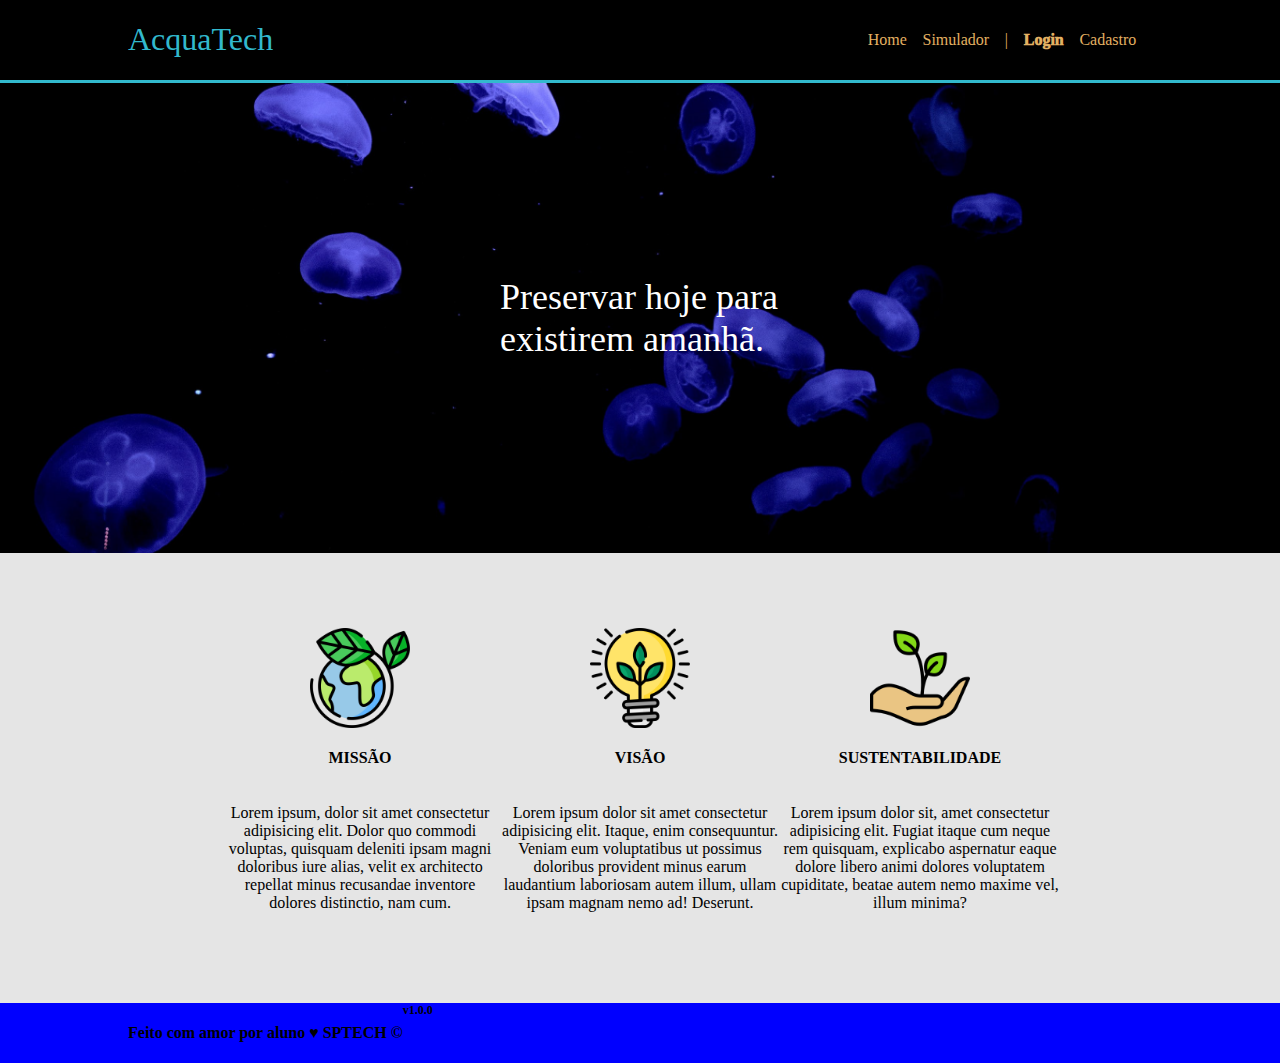
<file: public/index.html>
<!DOCTYPE html>
<html lang="en">

<head>
    <meta charset="UTF-8">
    <meta name="viewport" content="width=device-width, initial-scale=1.0">
    <title>Home</title>
    <link rel="stylesheet" href="style.css">
</head>

<body>
    <div class="header">
        <div class="container">
            <a href="index.html"><h1 class="titulo">AcquaTech</h1></a>

            <ul class="navBar">
                <li> <a href="index.html">Home</a></li>
                <li>Simulador</li>
                <li>|</li>
                <li id="aqui"><a href="login.html"> Login</a></li>
                <li><a href="cadastro.html">Cadastro</a></li>
            </ul>
        </div>

    </div>

    <div class="banner">
        <div class="container">
            <p>
                Preservar hoje para existirem amanhã.
            </p>
        </div>
    </div>

    <div class="social">
        <div class="container">
            <div class="boxes">
                <div class="box">
                    <img src="assets/imgs/planet-earth_color.png" >
                    <h4>
                        MISSÃO
                    </h4>
                    <p>
                        Lorem ipsum, dolor sit amet consectetur adipisicing elit. Dolor quo commodi voluptas, quisquam deleniti ipsam magni doloribus iure alias, velit ex architecto repellat minus recusandae inventore dolores distinctio, nam cum.
                    </p>
                </div>
            <div class="box">
                <img src="assets/imgs/lightbulb_color.png">
                <h4>
                    VISÃO
                </h4>
                <p>
                    Lorem ipsum dolor sit amet consectetur adipisicing elit. Itaque, enim consequuntur. Veniam eum voluptatibus ut possimus doloribus provident minus earum laudantium laboriosam autem illum, ullam ipsam magnam nemo ad! Deserunt.
                </p>
            </div>
            <div class="box">
                <img src="assets/imgs/growth_color.png">
                <h4>
                    SUSTENTABILIDADE
                </h4>
                <p>
                    Lorem ipsum dolor sit, amet consectetur adipisicing elit. Fugiat itaque cum neque rem quisquam, explicabo aspernatur eaque dolore libero animi dolores voluptatem cupiditate, beatae autem nemo maxime vel, illum minima?
                </p>
            </div>
        </div>
        </div>
    </div>
    <div class="footer">
        <div class="container">
            <h4>
                Feito com amor por aluno &hearts; SPTECH &copy;
            </h4>
            <span class="version">
                v1.0.0
            </span>
        </div>
    </div>
</body>

</html>
</file>
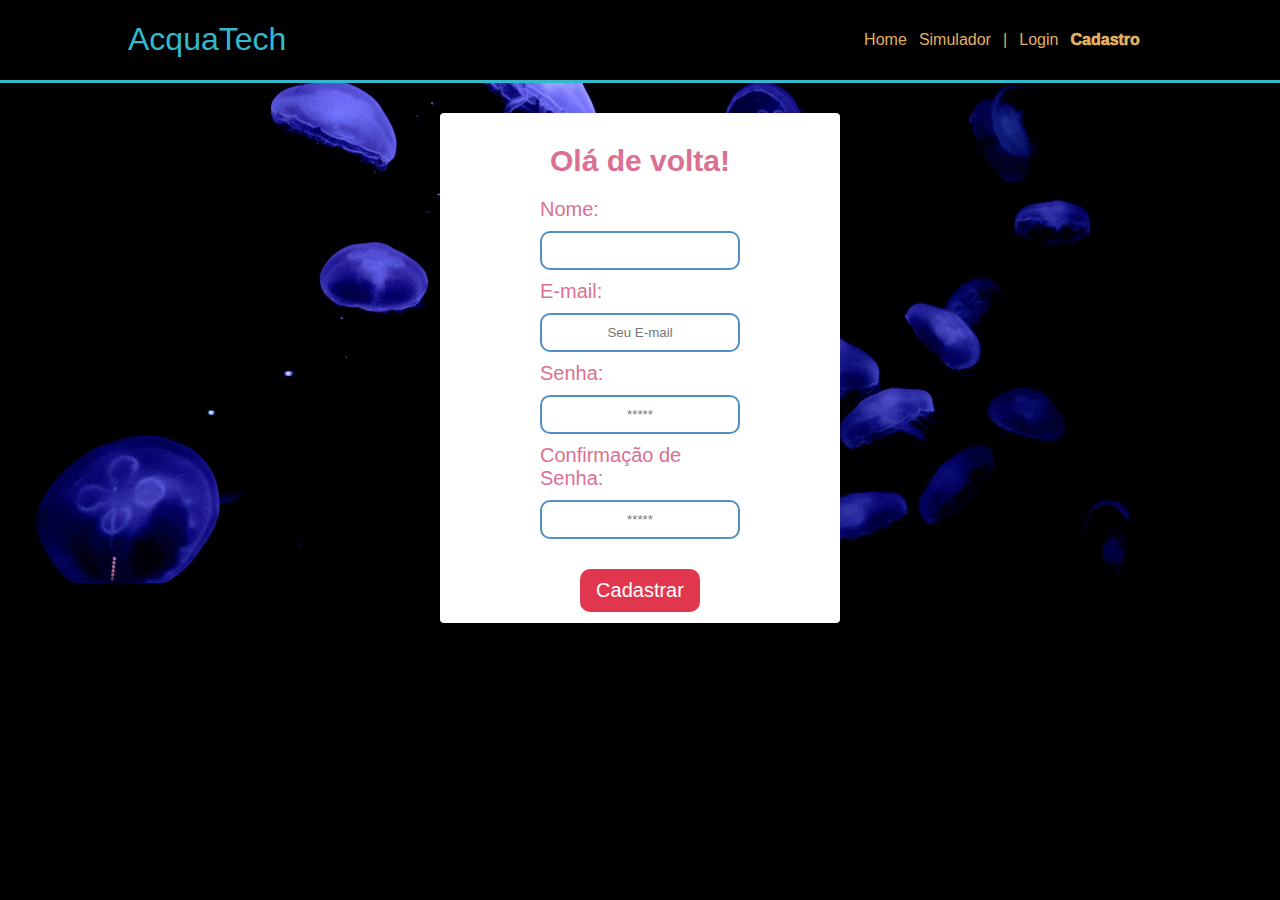
<file: public/cadastro.html>
<!DOCTYPE html>
<html lang="en">

<head>
    <meta charset="UTF-8">
    <meta http-equiv="X-UA-Compatible" content="IE=edge">
    <meta name="viewport" content="width=device-width, initial-scale=1.0">
    <title>LOGIN - AquaTech</title>

    <!-- Aqui colocamos o link para o arquivo de estilização-->
    <link rel="stylesheet" href="estilo.css">
    <link rel="stylesheet" href="cadastro-estilo.css">
</head>

<body>
    <!-- Nosso cabeçalho -->
    <div class="header">
        <div class="container">
            <a href="index.html"><h1 class="titulo">AcquaTech</h1></a>

            <ul class="navBar">
                <li> <a href="index.html">Home</a></li>
                <li>Simulador</li>
                <li>|</li>
                <li id="aqui" ><a href="login.html"> Login</a></li>
                <li id="ali"><a href="cadastro.html">Cadastro</a></li>
            </ul>
        </div>

    </div>

    <!-- Começo do Banner -->

    <div class="banner">
        <div class="container">
            <div class="caixa_formulario">
                <h1>Olá de volta!</h1>
                <div class="formulario">

                    <span>Nome:</span>
                    <input id="nome_input" type="text">

                    <span>E-mail:</span>
                    <input id="email_input" type="email" placeholder="Seu E-mail">

                    <span>Senha:</span>
                    <input id="senha_input" type="password" placeholder="*****">

                    <span>Confirmação de Senha:</span>
                    <input id="confirmaSenha_input" type="password" placeholder="*****">

                    <button onclick="cadastro()">Cadastrar</button>
                </div>
            </div>
        </div>
    </div>

    <!-- Fim do Banner -->

</body>

</html>
<script>
    function cadastro(){
        var email = email_input.value;
        var senha = senha_input.value;
        var confirmacao = confirmaSenha_input.value;
        var nome = nome_input.value;
        if(senha != confirmacao){
            alert('As senhas informadas não correspondem')
        }else if (email.indexOf("@sptech")  == -1){
            alert('Email inválido')
        }else if(nome.length < 3){
            alert('Nome inválido')
        }
        else{
            window.location.href = "index.html";
  }
}
    
 </script>
</file>
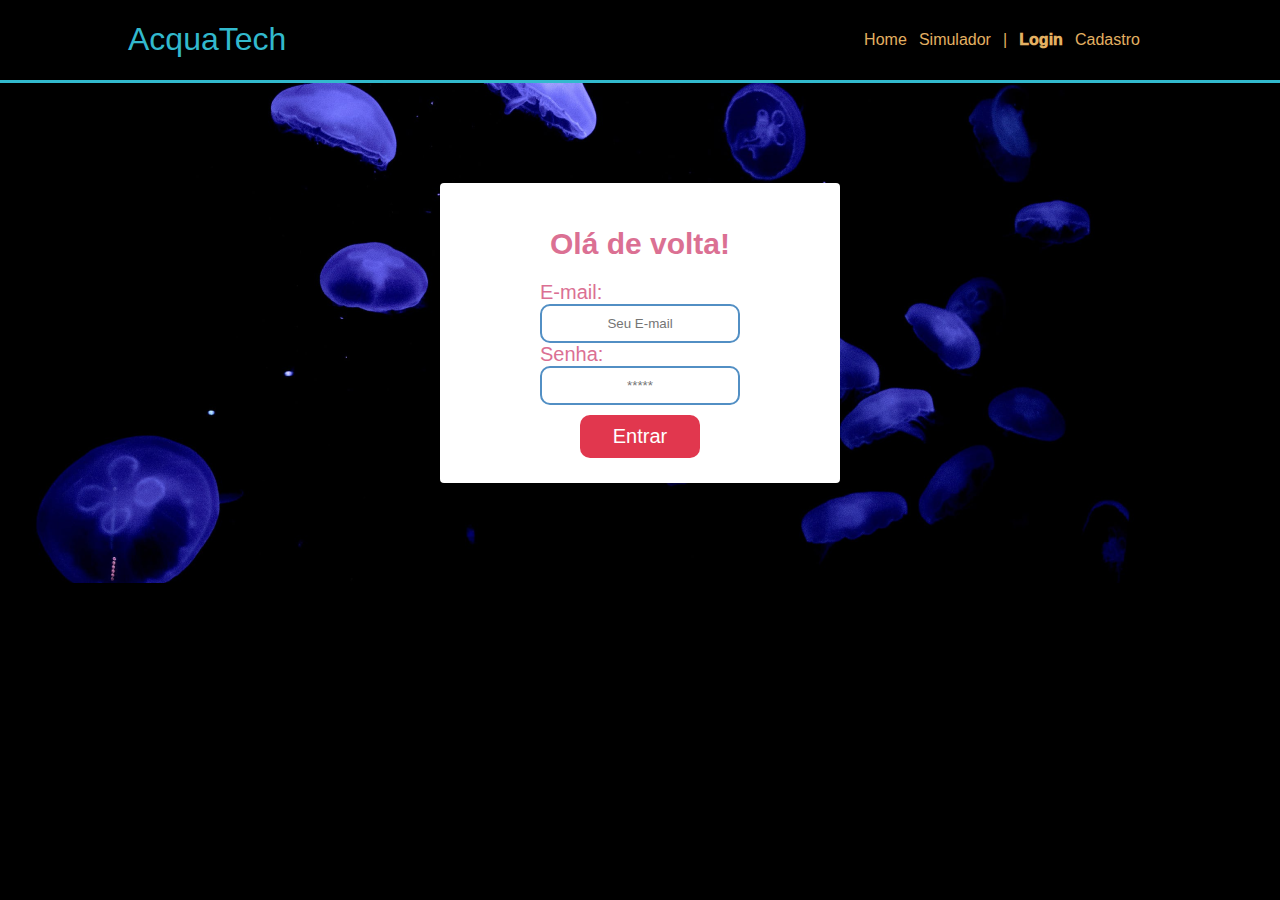
<file: public/login.html>
<!DOCTYPE html>
<html lang="en">

<head>
    <meta charset="UTF-8">
    <meta http-equiv="X-UA-Compatible" content="IE=edge">
    <meta name="viewport" content="width=device-width, initial-scale=1.0">
    <title>LOGIN - AquaTech</title>

    <!-- Aqui colocamos o link para o arquivo de estilização-->
    <link rel="stylesheet" href="estilo.css">
    <link rel="stylesheet" href="formulario-estilo.css">
</head>

<body>
    <!-- Nosso cabeçalho -->
    <div class="header">
        <div class="container">
            <a href="index.html"><h1 class="titulo">AcquaTech</h1></a>

            <ul class="navBar">
                <li> <a href="index.html">Home</a></li>
                <li>Simulador</li>
                <li>|</li>
                <li id="aqui" ><a href="login.html"> Login</a></li>
                <li><a href="cadastro.html">Cadastro</a></li>
            </ul>
        </div>

    </div>

    <!-- Começo do Banner -->

    <div class="banner">
        <div class="container">
            <div class="caixa_formulario">
                <h1>Olá de volta!</h1>
                <div class="formulario">

                    <span>E-mail:</span>
                    <input id="email_input" type="email" placeholder="Seu E-mail">

                    <span>Senha:</span>
                    <input id="senha_input" type="password" placeholder="*****">

                    <button>Entrar</button>
                </div>
            </div>
        </div>
    </div>

    <!-- Fim do Banner -->

</body>

</html>
</file>
<file: public/style.css>
* {
    /* font-family: 'Franklin Gothic Medium', 'Arial Narrow', Arial, sans-serif; */
}
body {
    margin: 0;
    background: black;
}
.header {
    border-bottom: 3px solid #32b9cd;
}

.container {
    width: 80%;
    margin: auto;
    display: flex;
}

.header .container {
    justify-content: space-between;
}

.header ul #aqui {
    font-weight: 1000;
    color: #32b9cd;
}

ul {
    color: #e3b062;
}
.a1{
    color: #32b9cd;
}
a {
    color: #e3b062;
    text-decoration: none;
}

.titulo {
    color: #32b9cd;
    width: fit-content;
    font-weight: 500;
}

.navBar {
    width: 300px;
    padding: 0;
    list-style: none;
    display: flex;
    justify-content: space-evenly;
    align-items: center;
}

.container {
    display: flex;
    width: 80%;
    margin: auto;
}

.banner {
    background-image: url(assets/imgs/bg-jelly-fish-para_outras_pags.png);
    background-size: cover;
}

.banner .container {
    justify-content: center;
    align-items: center;
    height: 470px;
}

.banner .container p {
    font-size: 36px;
    color: white;
    width: 280px;
}

.social {
    background-color: #e5e5e5;
    display: flex;
}

.social .container {
    justify-content: center;
}

.box img {
    width: 100px;
}

.social .container .boxes {
    display: flex;
    justify-content: space-between;
}

.box {
    width: 280px;
    height: 450px;
    display: flex;
    flex-direction: column;
    justify-content: center;
    align-items: center;
}

.box p {
    text-align: center;
}

.footer {
    height: 60px;
    width: 100%;
    background-color: blue;
}

.footer .container .version {
    font-size: 12px;
    font-weight: 800;
}
</file>
<file: public/estilo.css>
*{
    font-family: Arial;
}

body {
    margin: 0;
    background: black;
}

/* Começo do cabeçalho */

.header {
    border-bottom: 3px solid #32b9cd;
}

.container {
    width: 80%;
    margin: auto;
    display: flex;
}

.header .container {
    justify-content: space-between;
}

.header ul #aqui {
    font-weight: 1000;
    color: #32b9cd;
}

ul {
    color: #e3b062;
}

a {
    color: #e3b062;
    text-decoration: none;
}

.titulo {
    color: #32b9cd;
    width: fit-content;
    font-weight: 500;
}

.navBar {
    width: 300px;
    padding: 0;
    list-style: none;
    display: flex;
    justify-content: space-evenly;
    align-items: center;
}

/* Fim do cabeçalho */

/* Começo do Banner */

.banner {
    background-image: url("assets/imgs/bg-jelly-fish-para_outras_pags.png");
    height: 500px;
    color: #fff;
    display: flex;
}

.banner .container p span {
    font-weight: 1000;
}

.banner .container {
    font-size: 36px;
    justify-content: center;
}

.banner .container p {
    width: 30%;
}

/* Fim do banner */

/* Começo do Social */
.social {
    background-color: beige;
    display: flex;
}

.box img {
    width: 170px;
}

.social .container .boxes {
    display: flex;
    width: 100%;
    justify-content: space-evenly;
}

.box {
    margin-top: 50px;
    display: flex;
    flex-direction: column;
    align-items: center;
}

.social p {
    text-align: center;
}

/* Final do Social */
</file>
<file: public/cadastro-estilo.css>
.caixa_formulario {
    background: white;
    width: 400px;
    height: 510px;
    margin-top: 30px;
    color: palevioletred;
    display: flex;
    flex-direction: column;
    justify-content: center;
    align-items: center;
    border-radius: 4px;
}

.caixa_formulario h1 {
    font-size: 30px;
}

.formulario {
    display: flex;
    flex-direction: column;
    width: 200px;
    justify-content: space-evenly;
}

.formulario button {
    margin-top: 20px;
    background: #e1374e;
    color: #fff;
    padding: 10px 15px;
    border: none;
    border-radius: 10px;
    font-size: 20px;
    width: 120px;
    align-self: center;
    cursor: pointer;
}

.formulario input {
    margin-top: 10px;
    margin-bottom: 10px;
    padding: 10px 15px;
    text-align: center;
    border: 2px solid rgb(82, 143, 196);
    border-radius: 10px;
}

.formulario span {
    font-size: 20px;
}
.header ul #ali {
    font-weight: 1000;
    color: #32b9cd;
}
.header ul #aqui {
    font-weight: 400;
    color: #32b9cd;
}
</file>
<file: public/formulario-estilo.css>
.caixa_formulario {
    background: white;
    width: 400px;
    height: 300px;
    color: palevioletred;
    display: flex;
    flex-direction: column;
    justify-content: center;
    align-items: center;
    border-radius: 4px;
}

.caixa_formulario h1 {
    font-size: 30px;
}

.formulario {
    display: flex;
    flex-direction: column;
    width: 200px;
}

.formulario button {
    margin-top: 10px;
    background: #e1374e;
    color: #fff;
    padding: 10px 15px;
    border: none;
    border-radius: 10px;
    font-size: 20px;
    width: 120px;
    align-self: center;
    cursor: pointer;
}

.formulario input {
    padding: 10px 15px;
    text-align: center;
    border: 2px solid rgb(82, 143, 196);
    border-radius: 10px;
}

.formulario span {
    font-size: 20px;
}
</file>
